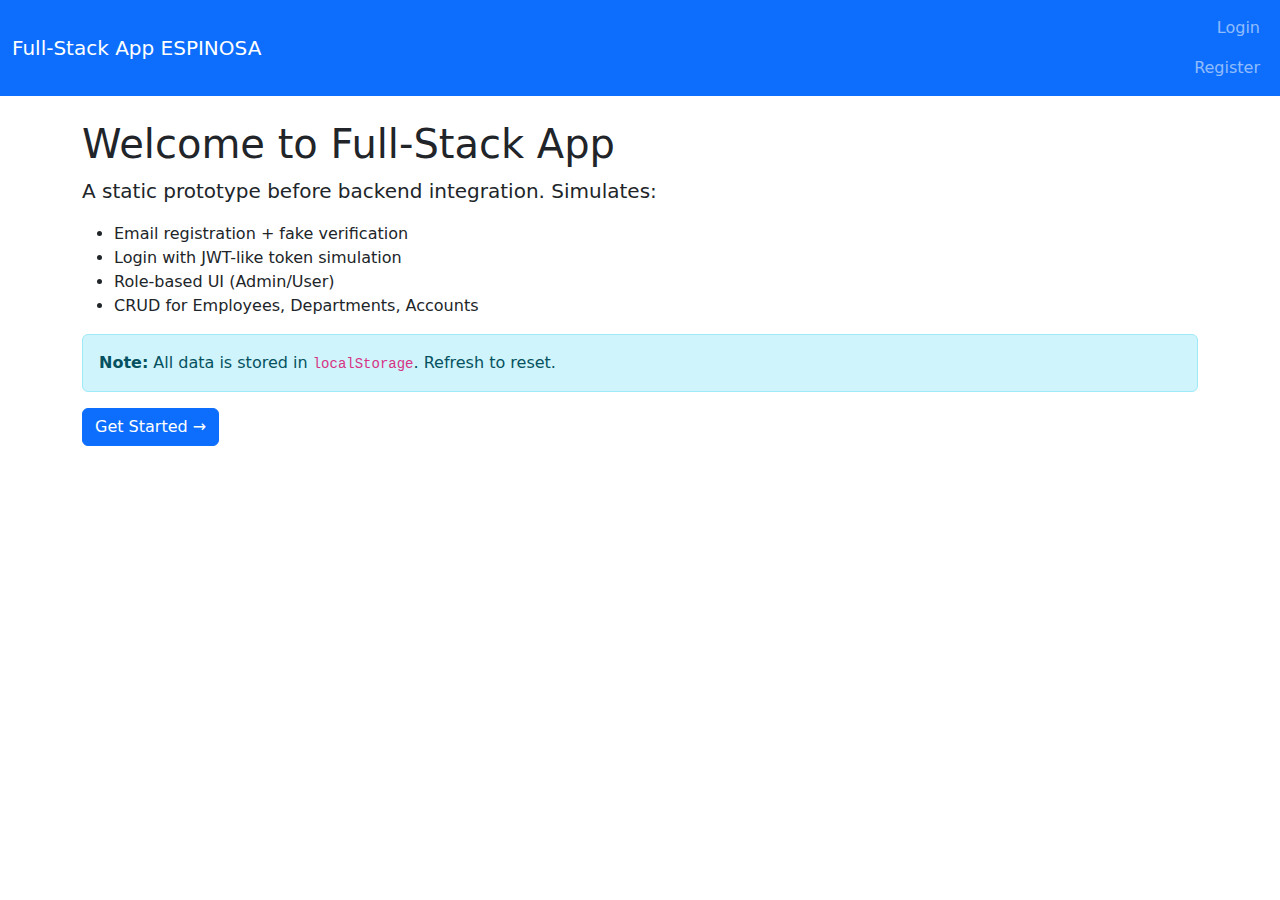
<file: index.html>
<!DOCTYPE html>
<html lang="en">
<head>
  <meta charset="UTF-8">
  <meta name="viewport" content="width=device-width, initial-scale=1.0">
  <title>Full-Stack App ESPINOSA</title>
  <link href="https://cdn.jsdelivr.net/npm/bootstrap@5.3.2/dist/css/bootstrap.min.css" rel="stylesheet">
  <link rel="stylesheet" href="style.css">
</head>
<body class="not-authenticated">
  <nav class="navbar navbar-expand-lg navbar-dark bg-primary">
    <div class="container-fluid">
      <a class="navbar-brand" href="#/">Full-Stack App ESPINOSA</a>
      <button class="navbar-toggler" type="button" data-bs-toggle="collapse" data-bs-target="#navbarNav" aria-controls="navbarNav" aria-expanded="false" aria-label="Toggle navigation">
        <span class="navbar-toggler-icon"></span>
      </button>
     <div class="collapse navbar-collapse justify-content-end" id="navbarNav">
  <ul class="navbar-nav flex-column align-items-end text-end">
    <li class="nav-item role-logged-out">
      <a class="nav-link" href="#/login">Login</a>
    </li>
    <li class="nav-item role-logged-out">
      <a class="nav-link" href="#/register">Register</a>
    </li>
  </ul>
</div>
</div>
          <li class="nav-item dropdown role-logged-in">
            <a class="nav-link dropdown-toggle" href="#" id="userDropdown" role="button" data-bs-toggle="dropdown" aria-expanded="false">Username</a>
            <ul class="dropdown-menu dropdown-menu-end" aria-labelledby="userDropdown">
              <li><a class="dropdown-item" href="#/profile">Profile</a></li>
              <li class="role-admin"><a class="dropdown-item" href="#/employees">Employees</a></li>
              <li class="role-admin"><a class="dropdown-item" href="#/accounts">Accounts</a></li>
              <li class="role-admin"><a class="dropdown-item" href="#/departments">Departments</a></li>
              <li><a class="dropdown-item" href="#/requests">My Requests</a></li>
              <li><hr class="dropdown-divider"></li>
              <li><a class="dropdown-item" href="#" id="logoutBtn">Logout</a></li>
            </ul>
          </li>
        </ul>
      </div>
    </div>
  </nav>

  <main class="container py-4">
    <section id="home-page" class="page active">
      <h1>Welcome to Full-Stack App</h1>
      <p class="lead">A static prototype before backend integration. Simulates:</p>
      <ul>
        <li>Email registration + fake verification</li>
        <li>Login with JWT-like token simulation</li>
        <li>Role-based UI (Admin/User)</li>
        <li>CRUD for Employees, Departments, Accounts</li>
      </ul>
      <div class="alert alert-info">
        <strong>Note:</strong> All data is stored in <code>localStorage</code>. Refresh to reset.
      </div>
      <a href="#/register" class="btn btn-primary" id="getStartedBtn">Get Started →</a>
    </section>

    <section id="register-page" class="page">
  <div class="row justify-content-center">
    <div class="col-md-5">
      
      <div class="card shadow">
        <div class="card-header bg-success text-white text-center">
          <h4 class="mb-0">Create Account</h4>
        </div>

        <div class="card-body p-0">
          <form id="registerForm">
            <ul class="list-group list-group-flush">

              <li class="list-group-item">
                <label class="form-label">First Name</label>
                <input type="text" class="form-control" id="regFirstName" required>
              </li>

              <li class="list-group-item">
                <label class="form-label">Last Name</label>
                <input type="text" class="form-control" id="regLastName" required>
              </li>

              <li class="list-group-item">
                <label class="form-label">Email</label>
                <input type="email" class="form-control" id="regEmail" required>
              </li>

              <li class="list-group-item">
                <label class="form-label">Password</label>
                <input type="password" class="form-control" id="regPassword" minlength="6" required>
              </li>

              <li class="list-group-item text-center">
                <button type="submit" class="btn btn-success w-100">
                  Register
                </button>
              </li>

              <li class="list-group-item text-center">
                Already have an account? 
                <a href="#/login">Login</a>
              </li>

            </ul>
          </form>
        </div>
      </div>

    </div>
  </div>
</section>

    <section id="verify-email-page" class="page">
  <h2>Verify Email</h2>
  <p id="verifyEmailMessage">Verification sent to [email]</p>

  <div class="d-flex gap-2">
    <button type="button" class="btn btn-success" id="simulateVerifyBtn">
      ✅ Simulate Email Verification
    </button>

    <button type="button" class="btn btn-secondary" id="goToLoginBtn">
      Go to Login
    </button>
  </div>
</section>


    <section id="login-page" class="page">
  <div class="row justify-content-center">
    <div class="col-md-5">
      
      <div class="card shadow">
        <div class="card-header bg-primary text-white text-center">
          <h4 class="mb-0">Login Account</h4>
        </div>

        <div class="card-body p-0">
          <form id="loginForm">
            <ul class="list-group list-group-flush">
              
              <li class="list-group-item">
                <label class="form-label">Email</label>
                <input type="email" class="form-control" id="loginEmail" required>
              </li>

              <li class="list-group-item">
                <label class="form-label">Password</label>
                <input type="password" class="form-control" id="loginPassword" required>
              </li>

              <li class="list-group-item text-center">
                <div id="loginError" class="alert alert-danger d-none"></div>
                <button type="submit" class="btn btn-primary w-100">
                  Login
                </button>
              </li>

              <li class="list-group-item text-center">
                Don’t have an account? 
                <a href="#/register">Register</a>
              </li>

            </ul>
          </form>
        </div>
      </div>

    </div>
  </div>
</section>


    <section id="profile-page" class="page">
      <h2>My Profile</h2>
      <div id="profileContent"></div>
    </section>

    <section id="employees-page" class="page">
      <h2>Employees</h2>
      <button type="button" class="btn btn-primary mb-3" id="addEmployeeBtn">+ Add Employee</button>
      <div id="employeesTable"></div>
    </section>

    <section id="departments-page" class="page">
      <h2>Departments</h2>
      <button type="button" class="btn btn-primary mb-3" id="addDepartmentBtn">+ Add Department</button>
      <div id="departmentsTable"></div>
    </section>

    <section id="accounts-page" class="page">
      <h2>Accounts</h2>
      <button type="button" class="btn btn-primary mb-3" id="addAccountBtn">+ Add Account</button>
      <div id="accountsTable"></div>
    </section>

    <section id="requests-page" class="page">
      <h2>My Requests</h2>
      <button type="button" class="btn btn-primary mb-3" id="newRequestBtn">+ New Request</button>
      <div id="requestsTable"></div>
    </section>
  </main>

  <!-- Add Employee Modal -->
  <div class="modal fade" id="employeeModal" tabindex="-1">
    <div class="modal-dialog">
      <div class="modal-content">
        <div class="modal-header">
          <h5 class="modal-title" id="employeeModalTitle">Add Employee</h5>
          <button type="button" class="btn-close" data-bs-dismiss="modal"></button>
        </div>
        <div class="modal-body">
          <form id="employeeForm">
            <input type="hidden" id="employeeId">
            <div class="mb-3">
              <label for="empEmployeeId" class="form-label">Employee ID</label>
              <input type="text" class="form-control" id="empEmployeeId" required>
            </div>
            <div class="mb-3">
              <label for="empUserEmail" class="form-label">User Email</label>
              <input type="email" class="form-control" id="empUserEmail" required>
            </div>
            <div class="mb-3">
              <label for="empPosition" class="form-label">Position</label>
              <input type="text" class="form-control" id="empPosition" required>
            </div>
            <div class="mb-3">
              <label for="empDepartment" class="form-label">Department</label>
              <select class="form-select" id="empDepartment"></select>
            </div>
            <div class="mb-3">
              <label for="empHireDate" class="form-label">Hire Date</label>
              <input type="date" class="form-control" id="empHireDate" required>
            </div>
          </form>
        </div>
        <div class="modal-footer">
          <button type="button" class="btn btn-secondary" data-bs-dismiss="modal">Cancel</button>
          <button type="button" class="btn btn-primary" id="saveEmployeeBtn">Save</button>
        </div>
      </div>
    </div>
  </div>

  <!-- Add Department Modal -->
  <div class="modal fade" id="departmentModal" tabindex="-1">
    <div class="modal-dialog">
      <div class="modal-content">
        <div class="modal-header">
          <h5 class="modal-title">Add Department</h5>
          <button type="button" class="btn-close" data-bs-dismiss="modal"></button>
        </div>
        <div class="modal-body">
          <form id="departmentForm">
            <div class="mb-3">
              <label for="deptName" class="form-label">Name</label>
              <input type="text" class="form-control" id="deptName" required>
            </div>
            <div class="mb-3">
              <label for="deptDescription" class="form-label">Description</label>
              <input type="text" class="form-control" id="deptDescription">
            </div>
          </form>
        </div>
        <div class="modal-footer">
          <button type="button" class="btn btn-secondary" data-bs-dismiss="modal">Cancel</button>
          <button type="button" class="btn btn-primary" id="saveDepartmentBtn">Save</button>
        </div>
      </div>
    </div>
  </div>

  <!-- Add Account Modal -->
  <div class="modal fade" id="accountModal" tabindex="-1">
    <div class="modal-dialog">
      <div class="modal-content">
        <div class="modal-header">
          <h5 class="modal-title" id="accountModalTitle">Add Account</h5>
          <button type="button" class="btn-close" data-bs-dismiss="modal"></button>
        </div>
        <div class="modal-body">
          <form id="accountForm">
            <input type="hidden" id="accountId">
            <div class="mb-3">
              <label for="accFirstName" class="form-label">First Name</label>
              <input type="text" class="form-control" id="accFirstName" required>
            </div>
            <div class="mb-3">
              <label for="accLastName" class="form-label">Last Name</label>
              <input type="text" class="form-control" id="accLastName" required>
            </div>
            <div class="mb-3">
              <label for="accEmail" class="form-label">Email</label>
              <input type="email" class="form-control" id="accEmail" required>
            </div>
            <div class="mb-3">
              <label for="accPassword" class="form-label">Password</label>
              <input type="password" class="form-control" id="accPassword" minlength="6">
            </div>
            <div class="mb-3">
              <label for="accRole" class="form-label">Role</label>
              <select class="form-select" id="accRole">
                <option value="user">User</option>
                <option value="admin">Admin</option>
              </select>
            </div>
            <div class="mb-3 form-check">
              <input type="checkbox" class="form-check-input" id="accVerified">
              <label class="form-check-label" for="accVerified">Verified</label>
            </div>
          </form>
        </div>
        <div class="modal-footer">
          <button type="button" class="btn btn-secondary" data-bs-dismiss="modal">Cancel</button>
          <button type="button" class="btn btn-primary" id="saveAccountBtn">Save</button>
        </div>
      </div>
    </div>
  </div>

  <!-- New Request Modal -->
  <div class="modal fade" id="requestModal" tabindex="-1">
    <div class="modal-dialog">
      <div class="modal-content">
        <div class="modal-header">
          <h5 class="modal-title">New Request</h5>
          <button type="button" class="btn-close" data-bs-dismiss="modal"></button>
        </div>
        <div class="modal-body">
          <form id="requestForm">
            <div class="mb-3">
              <label for="reqType" class="form-label">Type</label>
              <select class="form-select" id="reqType">
                <option value="Equipment">Equipment</option>
                <option value="Leave">Leave</option>
                <option value="Resources">Resources</option>
              </select>
            </div>
            <div class="mb-3">
              <label class="form-label">Items</label>
              <div id="requestItemsContainer">
                <div class="request-item row g-2 mb-2">
                  <div class="col">
                    <input type="text" class="form-control item-name" placeholder="Item name">
                  </div>
                  <div class="col-3">
                    <input type="number" class="form-control item-qty" placeholder="Qty" min="1" value="1">
                  </div>
                  <div class="col-auto">
                    <button type="button" class="btn btn-outline-danger remove-item-btn">×</button>
                  </div>
                </div>
              </div>
              <button type="button" class="btn btn-outline-primary btn-sm mt-2" id="addItemBtn">+ Add Item</button>
            </div>
          </form>
        </div>
        <div class="modal-footer">
          <button type="button" class="btn btn-secondary" data-bs-dismiss="modal">Cancel</button>
          <button type="button" class="btn btn-primary" id="saveRequestBtn">Submit Request</button>
        </div>
      </div>
    </div>
  </div>

  <!-- Toast Container -->
  <div id="toastContainer" class="toast-container position-fixed bottom-0 end-0 p-3"></div>

  <script src="https://cdn.jsdelivr.net/npm/bootstrap@5.3.2/dist/js/bootstrap.bundle.min.js"></script>
  <script src="script.js"></script>
</body>
</html>
</file>
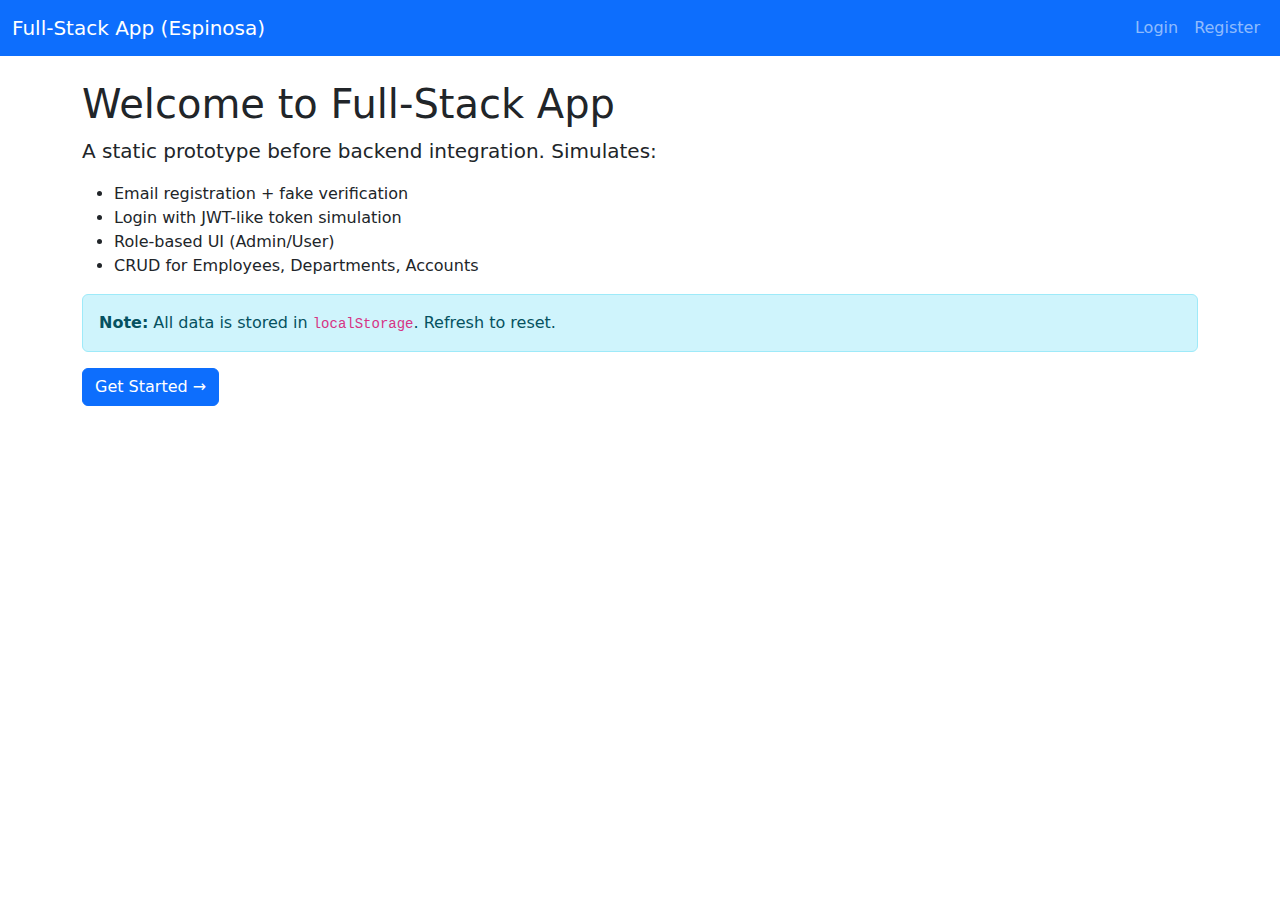
<file: fullstack-prototype-espinosa/index.html>
<!DOCTYPE html>
<html lang="en">
<head>
  <meta charset="UTF-8">
  <meta name="viewport" content="width=device-width, initial-scale=1.0">
  <title>Full-Stack App (Student Build)</title>
  <link href="https://cdn.jsdelivr.net/npm/bootstrap@5.3.2/dist/css/bootstrap.min.css" rel="stylesheet">
  <link rel="stylesheet" href="style.css">
</head>
<body class="not-authenticated">
  <nav class="navbar navbar-expand-lg navbar-dark bg-primary">
    <div class="container-fluid">
      <a class="navbar-brand" href="#/">Full-Stack App (Espinosa)</a>
      <button class="navbar-toggler" type="button" data-bs-toggle="collapse" data-bs-target="#navbarNav" aria-controls="navbarNav" aria-expanded="false" aria-label="Toggle navigation">
        <span class="navbar-toggler-icon"></span>
      </button>
      <div class="collapse navbar-collapse justify-content-end" id="navbarNav">
        <ul class="navbar-nav">
          <li class="nav-item role-logged-out">
            <a class="nav-link" href="#/login">Login</a>
          </li>
          <li class="nav-item role-logged-out">
            <a class="nav-link" href="#/register">Register</a>
          </li>
          <li class="nav-item dropdown role-logged-in">
            <a class="nav-link dropdown-toggle" href="#" id="userDropdown" role="button" data-bs-toggle="dropdown" aria-expanded="false">Username</a>
            <ul class="dropdown-menu dropdown-menu-end" aria-labelledby="userDropdown">
              <li><a class="dropdown-item" href="#/profile">Profile</a></li>
              <li class="role-admin"><a class="dropdown-item" href="#/employees">Employees</a></li>
              <li class="role-admin"><a class="dropdown-item" href="#/accounts">Accounts</a></li>
              <li class="role-admin"><a class="dropdown-item" href="#/departments">Departments</a></li>
              <li><a class="dropdown-item" href="#/requests">My Requests</a></li>
              <li><hr class="dropdown-divider"></li>
              <li><a class="dropdown-item" href="#" id="logoutBtn">Logout</a></li>
            </ul>
          </li>
        </ul>
      </div>
    </div>
  </nav>

  <main class="container py-4">
    <section id="home-page" class="page active">
      <h1>Welcome to Full-Stack App</h1>
      <p class="lead">A static prototype before backend integration. Simulates:</p>
      <ul>
        <li>Email registration + fake verification</li>
        <li>Login with JWT-like token simulation</li>
        <li>Role-based UI (Admin/User)</li>
        <li>CRUD for Employees, Departments, Accounts</li>
      </ul>
      <div class="alert alert-info">
        <strong>Note:</strong> All data is stored in <code>localStorage</code>. Refresh to reset.
      </div>
      <a href="#/register" class="btn btn-primary" id="getStartedBtn">Get Started →</a>
    </section>

    <section id="register-page" class="page">
      <h2>Register Account</h2>
      <form id="registerForm" class="col-md-6">
        <div class="mb-3">
          <label for="regFirstName" class="form-label">First Name</label>
          <input type="text" class="form-control" id="regFirstName" required>
        </div>
        <div class="mb-3">
          <label for="regLastName" class="form-label">Last Name</label>
          <input type="text" class="form-control" id="regLastName" required>
        </div>
        <div class="mb-3">
          <label for="regEmail" class="form-label">Email</label>
          <input type="email" class="form-control" id="regEmail" required>
        </div>
        <div class="mb-3">
          <label for="regPassword" class="form-label">Password (min 6 chars)</label>
          <input type="password" class="form-control" id="regPassword" minlength="6" required>
        </div>
        <button type="submit" class="btn btn-primary">Register</button>
      </form>
    </section>

    <section id="verify-email-page" class="page">
      <h2>Verify Email</h2>
      <p id="verifyEmailMessage">Verification sent to [email]</p>
      <button type="button" class="btn btn-success" id="simulateVerifyBtn">✅ Simulate Email Verification</button>
    </section>

    <section id="login-page" class="page">
      <h2>Login</h2>
      <form id="loginForm" class="col-md-6">
        <div class="mb-3">
          <label for="loginEmail" class="form-label">Email</label>
          <input type="email" class="form-control" id="loginEmail" required>
        </div>
        <div class="mb-3">
          <label for="loginPassword" class="form-label">Password</label>
          <input type="password" class="form-control" id="loginPassword" required>
        </div>
        <div id="loginError" class="alert alert-danger d-none"></div>
        <button type="submit" class="btn btn-primary">Login</button>
      </form>
    </section>

    <section id="profile-page" class="page">
      <h2>My Profile</h2>
      <div id="profileContent"></div>
    </section>

    <section id="employees-page" class="page">
      <h2>Employees</h2>
      <button type="button" class="btn btn-primary mb-3" id="addEmployeeBtn">+ Add Employee</button>
      <div id="employeesTable"></div>
    </section>

    <section id="departments-page" class="page">
      <h2>Departments</h2>
      <button type="button" class="btn btn-primary mb-3" id="addDepartmentBtn">+ Add Department</button>
      <div id="departmentsTable"></div>
    </section>

    <section id="accounts-page" class="page">
      <h2>Accounts</h2>
      <button type="button" class="btn btn-primary mb-3" id="addAccountBtn">+ Add Account</button>
      <div id="accountsTable"></div>
    </section>

    <section id="requests-page" class="page">
      <h2>My Requests</h2>
      <button type="button" class="btn btn-primary mb-3" id="newRequestBtn">+ New Request</button>
      <div id="requestsTable"></div>
    </section>
  </main>

  <!-- Add Employee Modal -->
  <div class="modal fade" id="employeeModal" tabindex="-1">
    <div class="modal-dialog">
      <div class="modal-content">
        <div class="modal-header">
          <h5 class="modal-title" id="employeeModalTitle">Add Employee</h5>
          <button type="button" class="btn-close" data-bs-dismiss="modal"></button>
        </div>
        <div class="modal-body">
          <form id="employeeForm">
            <input type="hidden" id="employeeId">
            <div class="mb-3">
              <label for="empEmployeeId" class="form-label">Employee ID</label>
              <input type="text" class="form-control" id="empEmployeeId" required>
            </div>
            <div class="mb-3">
              <label for="empUserEmail" class="form-label">User Email</label>
              <input type="email" class="form-control" id="empUserEmail" required>
            </div>
            <div class="mb-3">
              <label for="empPosition" class="form-label">Position</label>
              <input type="text" class="form-control" id="empPosition" required>
            </div>
            <div class="mb-3">
              <label for="empDepartment" class="form-label">Department</label>
              <select class="form-select" id="empDepartment"></select>
            </div>
            <div class="mb-3">
              <label for="empHireDate" class="form-label">Hire Date</label>
              <input type="date" class="form-control" id="empHireDate" required>
            </div>
          </form>
        </div>
        <div class="modal-footer">
          <button type="button" class="btn btn-secondary" data-bs-dismiss="modal">Cancel</button>
          <button type="button" class="btn btn-primary" id="saveEmployeeBtn">Save</button>
        </div>
      </div>
    </div>
  </div>

  <!-- Add Department Modal -->
  <div class="modal fade" id="departmentModal" tabindex="-1">
    <div class="modal-dialog">
      <div class="modal-content">
        <div class="modal-header">
          <h5 class="modal-title">Add Department</h5>
          <button type="button" class="btn-close" data-bs-dismiss="modal"></button>
        </div>
        <div class="modal-body">
          <form id="departmentForm">
            <div class="mb-3">
              <label for="deptName" class="form-label">Name</label>
              <input type="text" class="form-control" id="deptName" required>
            </div>
            <div class="mb-3">
              <label for="deptDescription" class="form-label">Description</label>
              <input type="text" class="form-control" id="deptDescription">
            </div>
          </form>
        </div>
        <div class="modal-footer">
          <button type="button" class="btn btn-secondary" data-bs-dismiss="modal">Cancel</button>
          <button type="button" class="btn btn-primary" id="saveDepartmentBtn">Save</button>
        </div>
      </div>
    </div>
  </div>

  <!-- Add Account Modal -->
  <div class="modal fade" id="accountModal" tabindex="-1">
    <div class="modal-dialog">
      <div class="modal-content">
        <div class="modal-header">
          <h5 class="modal-title" id="accountModalTitle">Add Account</h5>
          <button type="button" class="btn-close" data-bs-dismiss="modal"></button>
        </div>
        <div class="modal-body">
          <form id="accountForm">
            <input type="hidden" id="accountId">
            <div class="mb-3">
              <label for="accFirstName" class="form-label">First Name</label>
              <input type="text" class="form-control" id="accFirstName" required>
            </div>
            <div class="mb-3">
              <label for="accLastName" class="form-label">Last Name</label>
              <input type="text" class="form-control" id="accLastName" required>
            </div>
            <div class="mb-3">
              <label for="accEmail" class="form-label">Email</label>
              <input type="email" class="form-control" id="accEmail" required>
            </div>
            <div class="mb-3">
              <label for="accPassword" class="form-label">Password</label>
              <input type="password" class="form-control" id="accPassword" minlength="6">
            </div>
            <div class="mb-3">
              <label for="accRole" class="form-label">Role</label>
              <select class="form-select" id="accRole">
                <option value="user">User</option>
                <option value="admin">Admin</option>
              </select>
            </div>
            <div class="mb-3 form-check">
              <input type="checkbox" class="form-check-input" id="accVerified">
              <label class="form-check-label" for="accVerified">Verified</label>
            </div>
          </form>
        </div>
        <div class="modal-footer">
          <button type="button" class="btn btn-secondary" data-bs-dismiss="modal">Cancel</button>
          <button type="button" class="btn btn-primary" id="saveAccountBtn">Save</button>
        </div>
      </div>
    </div>
  </div>

  <!-- New Request Modal -->
  <div class="modal fade" id="requestModal" tabindex="-1">
    <div class="modal-dialog">
      <div class="modal-content">
        <div class="modal-header">
          <h5 class="modal-title">New Request</h5>
          <button type="button" class="btn-close" data-bs-dismiss="modal"></button>
        </div>
        <div class="modal-body">
          <form id="requestForm">
            <div class="mb-3">
              <label for="reqType" class="form-label">Type</label>
              <select class="form-select" id="reqType">
                <option value="Equipment">Equipment</option>
                <option value="Leave">Leave</option>
                <option value="Resources">Resources</option>
              </select>
            </div>
            <div class="mb-3">
              <label class="form-label">Items</label>
              <div id="requestItemsContainer">
                <div class="request-item row g-2 mb-2">
                  <div class="col">
                    <input type="text" class="form-control item-name" placeholder="Item name">
                  </div>
                  <div class="col-3">
                    <input type="number" class="form-control item-qty" placeholder="Qty" min="1" value="1">
                  </div>
                  <div class="col-auto">
                    <button type="button" class="btn btn-outline-danger remove-item-btn">×</button>
                  </div>
                </div>
              </div>
              <button type="button" class="btn btn-outline-primary btn-sm mt-2" id="addItemBtn">+ Add Item</button>
            </div>
          </form>
        </div>
        <div class="modal-footer">
          <button type="button" class="btn btn-secondary" data-bs-dismiss="modal">Cancel</button>
          <button type="button" class="btn btn-primary" id="saveRequestBtn">Submit Request</button>
        </div>
      </div>
    </div>
  </div>

  <!-- Toast Container -->
  <div id="toastContainer" class="toast-container position-fixed bottom-0 end-0 p-3"></div>

  <script src="https://cdn.jsdelivr.net/npm/bootstrap@5.3.2/dist/js/bootstrap.bundle.min.js"></script>
  <script src="script.js"></script>
</body>
</html>
</file>
<file: style.css>
.page {
    display: none;
  }
  .page.active {
    display: block;
  }
  
  body.not-authenticated .role-logged-in {
    display: none;
  }
  body.authenticated .role-logged-out {
    display: none;
  }
  
  .role-admin {
    display: none;
  }
  body.is-admin .role-admin {
    display: block;
  }
  
  /* Toast notifications */
  .toast-custom {
    min-width: 250px;
  }
</file>
<file: fullstack-prototype-espinosa/style.css>
.page {
  display: none;
}
.page.active {
  display: block;
}

body.not-authenticated .role-logged-in {
  display: none;
}
body.authenticated .role-logged-out {
  display: none;
}

.role-admin {
  display: none;
}
body.is-admin .role-admin {
  display: block;
}

/* Toast notifications */
.toast-custom {
  min-width: 250px;
}
</file>
